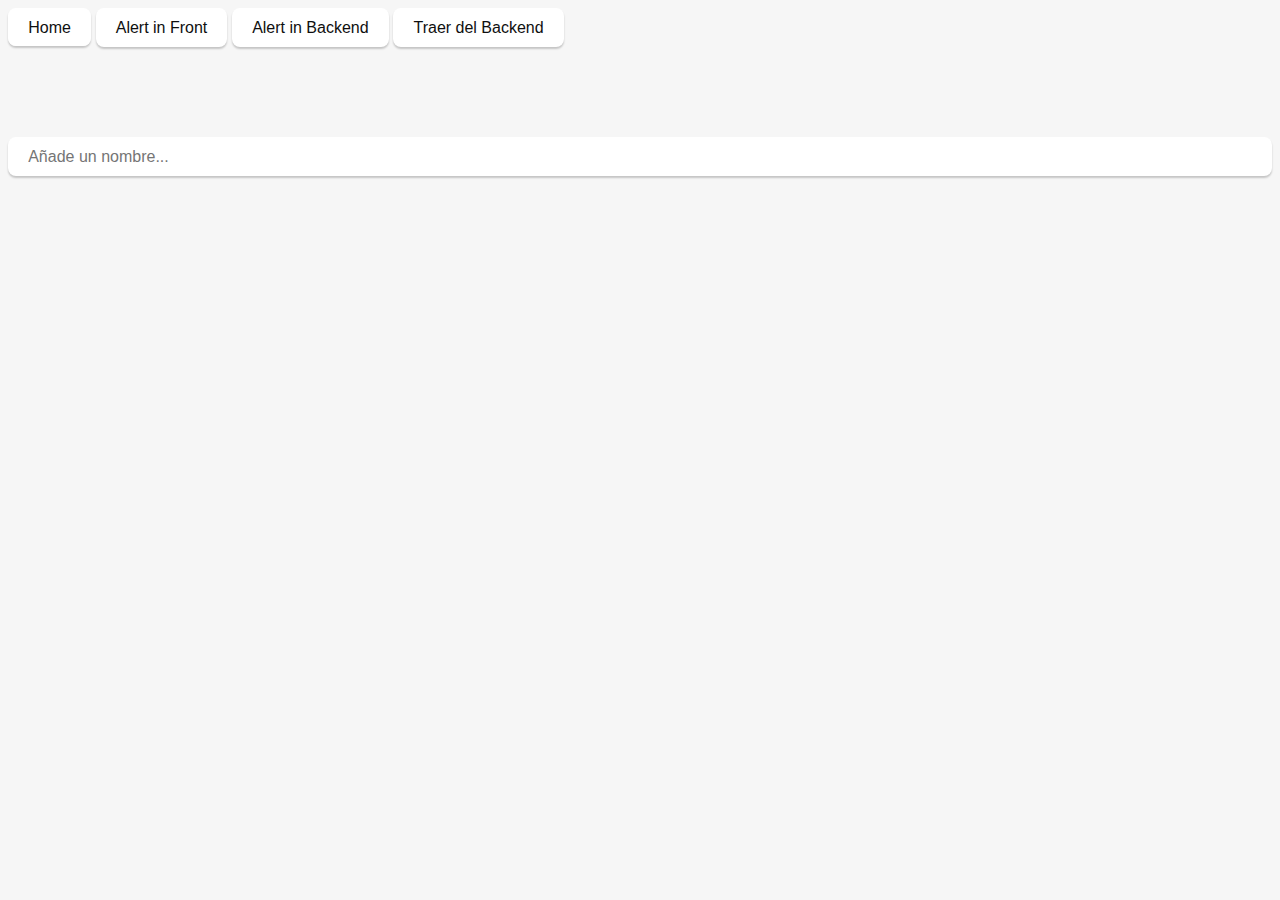
<file: src/lab.html>
<!DOCTYPE html>
<html lang="en">
  <head>
    <meta charset="UTF-8" />
    <link rel="stylesheet" href="style.css" />
    <meta name="viewport" content="width=device-width, initial-scale=1.0" />
    <title>Tauri App</title>
    <style>
      .logo.vanilla:hover {
        filter: drop-shadow(0 0 2em #ffe21c);
      }
    </style>
  </head>

  <body>
    <nav>
      <a href="/" class="button">Home</a>
      <button id="btn-alert">Alert in Front</button>
      <button id="btn-alert-backend">Alert in Backend</button>
      <button id="btn-get-from-backend">Traer del Backend</button>
    </nav>
    <div class="container">
        <input id="name" type="text" placeholder="Añade un nombre...">
        <p id="lienzo"></p>
    </div>
    <script src="./lab.js"></script>
   </body>
</html>
</file>
<file: src/style.css>
:root {
  font-family: Inter, Avenir, Helvetica, Arial, sans-serif;
  font-size: 16px;
  line-height: 24px;
  font-weight: 400;

  color: #0f0f0f;
  background-color: #f6f6f6;

  font-synthesis: none;
  text-rendering: optimizeLegibility;
  -webkit-font-smoothing: antialiased;
  -moz-osx-font-smoothing: grayscale;
  -webkit-text-size-adjust: 100%;
}

.container {
  margin: 0;
  padding-top: 10vh;
  display: flex;
  flex-direction: column;
  justify-content: center;
  text-align: center;
}

.logo {
  height: 6em;
  padding: 1.5em;
  will-change: filter;
  transition: 0.75s;
}

.logo.tauri:hover {
  filter: drop-shadow(0 0 2em #24c8db);
}

.row {
  display: flex;
  justify-content: center;
}

a {
  font-weight: 500;
  color: #646cff;
  text-decoration: inherit;
}

a:hover {
  color: #535bf2;
}

h1 {
  text-align: center;
}

input,
button, .button {
  border-radius: 8px;
  border: 1px solid transparent;
  padding: 0.6em 1.2em;
  font-size: 1em;
  font-weight: 500;
  font-family: inherit;
  color: #0f0f0f;
  background-color: #ffffff;
  transition: border-color 0.25s;
  box-shadow: 0 2px 2px rgba(0, 0, 0, 0.2);
}

button {
  cursor: pointer;
}

button:hover {
  border-color: #396cd8;
}

input,
button {
  outline: none;
}

#greet-input {
  margin-right: 5px;
}

@media (prefers-color-scheme: dark) {
  :root {
    color: #f6f6f6;
    background-color: #2f2f2f;
  }

  a:hover {
    color: #24c8db;
  }

  input,
  button {
    color: #ffffff;
    background-color: #0f0f0f98;
  }
}
</file>
